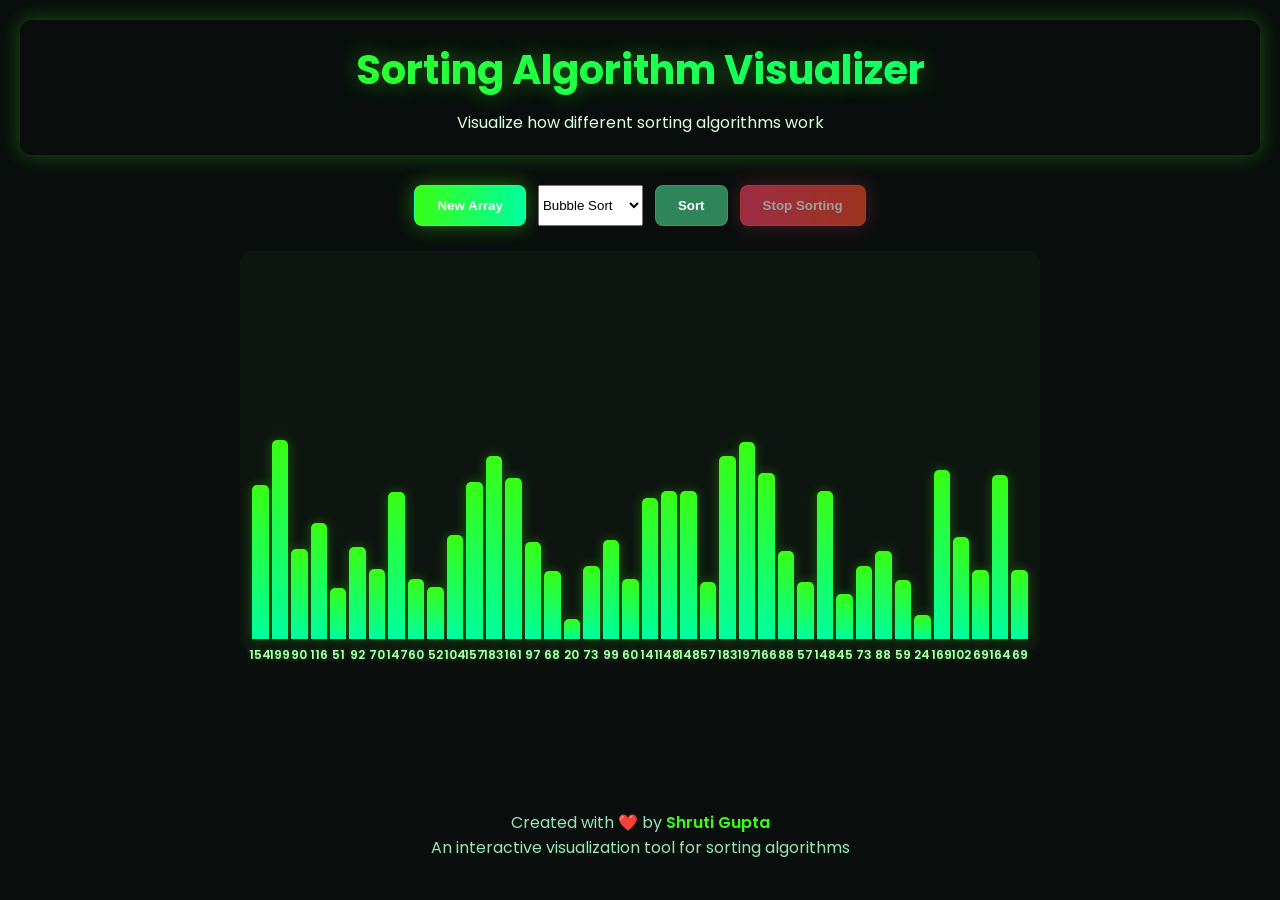
<file: index.html>
<!DOCTYPE html>
<html lang="en">

<head>
    
    <meta name="viewport" content="width=device-width, initial-scale=1.0">
    <title>Sorting Visualizer | Shruti Gupta</title>
    <link href="https://fonts.googleapis.com/css2?family=Poppins:wght@400;600;700&display=swap" rel="stylesheet">
    <link rel="stylesheet" href="style.css">
</head>
<body>
    <header>
        <h1>Sorting Algorithm Visualizer</h1>
        <p>Visualize how different sorting algorithms work</p>
    </header>

    <div class="controls">
        <button class="btn-primary" onclick="generateArray()">New Array</button>
        <select id="algoSelect">
            <option value="bubble">Bubble Sort</option>
            <option value="selection">Selection Sort</option>
            <option value="insertion">Insertion Sort</option>
            <option value="quick">Quick Sort</option>
            <option value="merge">Merge Sort</option>
        </select>
        <button onclick="startSorting()">Sort</button>
        <button class="btn-stop" onclick="stopSorting()" id="stopBtn" disabled>Stop Sorting</button>
    </div>

    <div class="bar-container" id="container"></div>

    <footer>
        <p>Created with ❤️ by <span class="creator">Shruti Gupta</span></p>
        <p>An interactive visualization tool for sorting algorithms</p>
    </footer>

    <script>
        let array = [];
        let isSorting = false;
        let shouldStop = false;
        let animationSpeed = 50;

        function generateArray() {
            if (isSorting) return;
            shouldStop = false;

            array = [];
            const container = document.getElementById('container');
            container.innerHTML = '';

            const size = Math.min(40, Math.floor(window.innerWidth / 20));
            for (let i = 0; i < size; i++) {
                array.push(Math.floor(Math.random() * 180) + 20);
                const bar = document.createElement('div');
                bar.className = 'bar';
                bar.style.height = `${array[i]}px`;
                bar.setAttribute('data-value', array[i]);
                container.appendChild(bar);
            }

            document.getElementById('stopBtn').disabled = true;
        }

        function stopSorting() {
            shouldStop = true;
            document.getElementById('stopBtn').disabled = true;
        }

        async function updateBars(comparing = [], swapping = [], sorted = [], pivot = -1) {
            if (shouldStop) throw new Error("Sorting stopped by user");

            const bars = document.querySelectorAll('.bar');

            bars.forEach((bar, i) => {
                bar.style.height = `${array[i]}px`;
                bar.setAttribute('data-value', array[i]);
                bar.className = 'bar';

                if (comparing.includes(i)) bar.classList.add('comparing');
                if (swapping.includes(i)) bar.classList.add('swapping');
                if (sorted.includes(i)) bar.classList.add('sorted');
                if (i === pivot) bar.classList.add('pivot');
            });

            await new Promise(r => setTimeout(r, animationSpeed));
        }

        function disableButtons(disable) {
            document.querySelectorAll('button').forEach(btn => {
                if (!btn.textContent.includes('New') && !btn.textContent.includes('Stop')) {
                    btn.disabled = disable;
                }
            });
            document.getElementById('stopBtn').disabled = !disable;
            isSorting = disable;
        }

        async function startSorting() {
            const algo = document.getElementById('algoSelect').value;
            switch (algo) {
                case 'bubble': await bubbleSort(); break;
                case 'selection': await selectionSort(); break;
                case 'insertion': await insertionSort(); break;
                case 'quick': await quickSort(); break;
                case 'merge': await mergeSort(); break;
            }
        }

        async function bubbleSort() {
            if (isSorting) return;
            shouldStop = false;
            disableButtons(true);
            try {
                for (let i = 0; i < array.length; i++) {
                    for (let j = 0; j < array.length - i - 1; j++) {
                        await updateBars([j, j + 1]);
                        if (array[j] > array[j + 1]) {
                            [array[j], array[j + 1]] = [array[j + 1], array[j]];
                            await updateBars([], [j, j + 1]);
                        }
                    }
                    await updateBars([], [], Array.from({ length: i + 1 }, (_, k) => array.length - 1 - k));
                }
            } catch (e) {
                console.log("Sorting stopped");
            } finally {
                disableButtons(false);
            }
        }

        async function selectionSort() {
            if (isSorting) return;
            shouldStop = false;
            disableButtons(true);
            try {
                for (let i = 0; i < array.length; i++) {
                    let min = i;
                    for (let j = i + 1; j < array.length; j++) {
                        await updateBars([min, j]);
                        if (array[j] < array[min]) min = j;
                    }
                    if (min !== i) {
                        [array[i], array[min]] = [array[min], array[i]];
                        await updateBars([], [i, min]);
                    }
                    await updateBars([], [], Array.from({ length: i + 1 }, (_, k) => k));
                }
            } catch (e) {
                console.log("Sorting stopped");
            } finally {
                disableButtons(false);
            }
        }

        async function insertionSort() {
            if (isSorting) return;
            shouldStop = false;
            disableButtons(true);
            try {
                for (let i = 1; i < array.length; i++) {
                    let j = i;
                    while (j > 0 && array[j] < array[j - 1]) {
                        await updateBars([j, j - 1]);
                        [array[j], array[j - 1]] = [array[j - 1], array[j]];
                        await updateBars([], [j, j - 1]);
                        j--;
                    }
                    await updateBars([], [], Array.from({ length: i + 1 }, (_, k) => k));
                }
            } catch (e) {
                console.log("Sorting stopped");
            } finally {
                disableButtons(false);
            }
        }

        async function quickSort() {
            if (isSorting) return;
            shouldStop = false;
            disableButtons(true);
            try {
                await _quickSort(0, array.length - 1);
                await updateBars([], [], Array.from({ length: array.length }, (_, i) => i));
            } catch (e) {
                console.log("Sorting stopped");
            } finally {
                disableButtons(false);
            }
        }

        async function _quickSort(low, high) {
            if (low < high) {
                const pi = await partition(low, high);
                await _quickSort(low, pi - 1);
                await _quickSort(pi + 1, high);
            }
        }

        async function partition(low, high) {
            const pivot = array[high];
            let i = low - 1;
            for (let j = low; j < high; j++) {
                await updateBars([j, high], [], [], high);
                if (array[j] < pivot) {
                    i++;
                    [array[i], array[j]] = [array[j], array[i]];
                    await updateBars([], [i, j], [], high);
                }
            }
            [array[i + 1], array[high]] = [array[high], array[i + 1]];
            await updateBars([], [i + 1, high], [], high);
            return i + 1;
        }

        async function mergeSort() {
            if (isSorting) return;
            shouldStop = false;
            disableButtons(true);
            try {
                await _mergeSort(0, array.length - 1);
                await updateBars([], [], Array.from({ length: array.length }, (_, i) => i));
            } catch (e) {
                console.log("Sorting stopped");
            } finally {
                disableButtons(false);
            }
        }

        async function _mergeSort(l, r) {
            if (l >= r) return;
            const m = Math.floor((l + r) / 2);
            await _mergeSort(l, m);
            await _mergeSort(m + 1, r);
            await merge(l, m, r);
        }

        async function merge(l, m, r) {
            const n1 = m - l + 1;
            const n2 = r - m;
            const L = new Array(n1), R = new Array(n2);

            for (let i = 0; i < n1; i++) L[i] = array[l + i];
            for (let j = 0; j < n2; j++) R[j] = array[m + 1 + j];

            let i = 0, j = 0, k = l;
            while (i < n1 && j < n2) {
                await updateBars([l + i, m + 1 + j]);
                if (L[i] <= R[j]) array[k++] = L[i++];
                else array[k++] = R[j++];
                await updateBars([], [k - 1]);
            }
            while (i < n1) array[k++] = L[i++];
            while (j < n2) array[k++] = R[j++];
        }

        generateArray();
    </script>
</body>
</html>
</file>
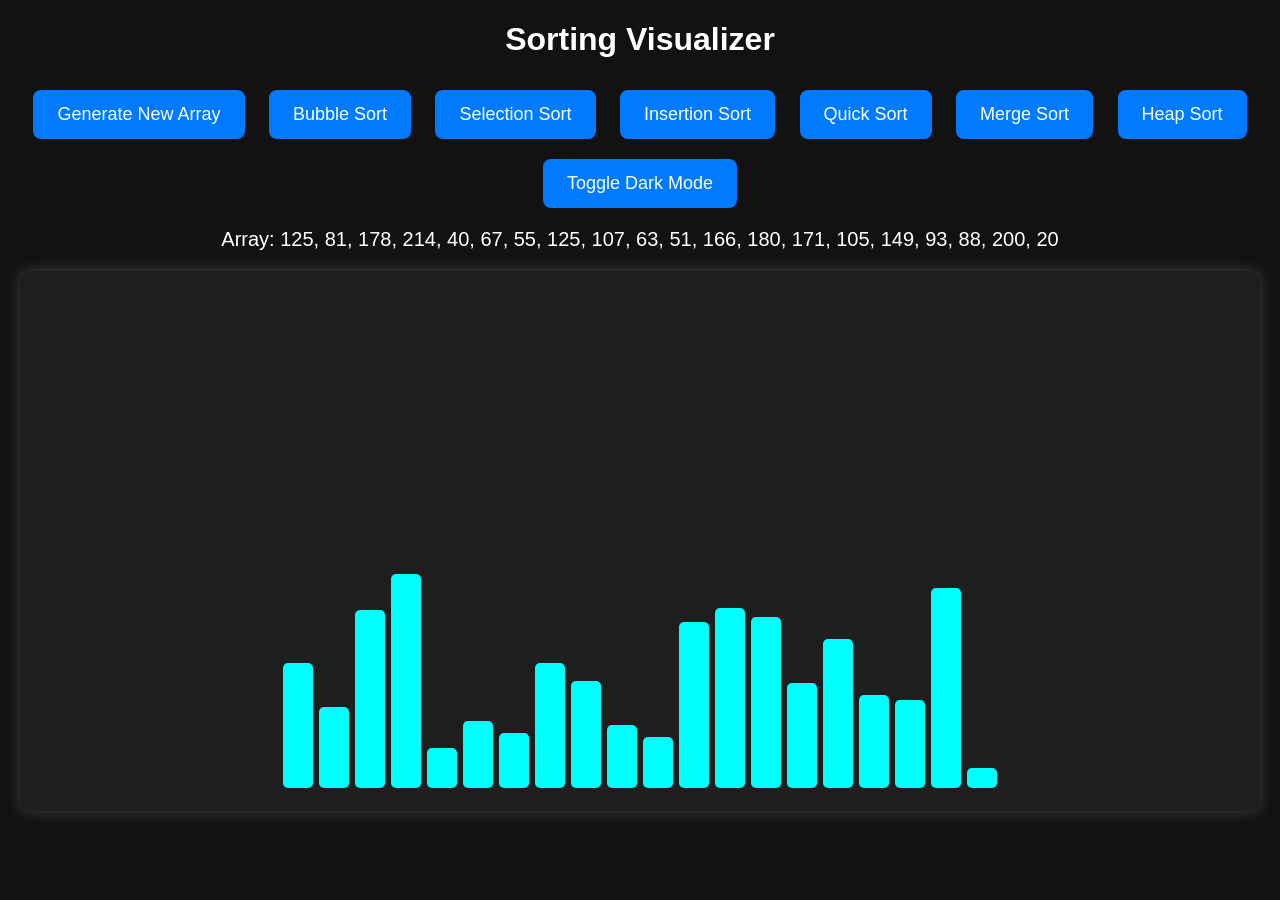
<file: Sortingproject.html>
<!DOCTYPE html>
<html lang="en">
<head>
    <meta charset="UTF-8">
    <meta name="viewport" content="width=device-width, initial-scale=1.0">
    <title>Sorting Visualizer</title>
    <style>
        body {
            font-family: Arial, sans-serif;
            background-color: #121212;
            color: white;
            text-align: center;
            transition: background 0.3s, color 0.3s;
        }
        .container {
            margin-top: 20px;
        }
        .bar-container {
            display: flex;
            justify-content: center;
            align-items: flex-end;
            height: 500px;
            width: 95%;
            margin: 20px auto;
            padding: 20px;
            background-color: #1e1e1e;
            border-radius: 10px;
            box-shadow: 0px 0px 15px rgba(255, 255, 255, 0.2);
        }
        .bar {
            width: 30px;
            margin: 3px;
            background-color: cyan;
            transition: height 0.3s, background-color 0.3s;
            border-radius: 5px;
        }
        button {
            margin: 10px;
            padding: 14px 24px;
            font-size: 18px;
            cursor: pointer;
            border: none;
            border-radius: 8px;
            background-color: #007BFF;
            color: white;
            transition: background 0.3s, transform 0.2s;
        }
        button:hover {
            background-color: #0056b3;
            transform: scale(1.05);
        }
        #array-display {
            margin-top: 10px;
            font-size: 20px;
        }
    </style>
</head>
<body>
    <h1>Sorting Visualizer</h1>
    <button onclick="generateArray()">Generate New Array</button>
    <button onclick="bubbleSort()">Bubble Sort</button>
    <button onclick="selectionSort()">Selection Sort</button>
    <button onclick="insertionSort()">Insertion Sort</button>
    <button onclick="quickSortWrapper()">Quick Sort</button>
    <button onclick="mergeSortWrapper()">Merge Sort</button>
    <button onclick="heapSort()">Heap Sort</button>
    <button onclick="toggleDarkMode()">Toggle Dark Mode</button>
    <div id="array-display"></div>
    <div class="bar-container" id="bar-container"></div>
    
    <script>
        let darkMode = true;
        let array = [];
        
        function generateArray() {
            const container = document.getElementById('bar-container');
            container.innerHTML = '';
            array = [];
            for (let i = 0; i < 20; i++) {
                array.push(Math.floor(Math.random() * 200) + 20);
            }
            document.getElementById('array-display').innerText = `Array: ${array.join(', ')}`;
            array.forEach(height => {
                const bar = document.createElement('div');
                bar.classList.add('bar');
                bar.style.height = `${height}px`;
                container.appendChild(bar);
            });
        }

        async function quickSort(arr, left, right) {
            if (left < right) {
                let pivotIndex = await partition(arr, left, right);
                await quickSort(arr, left, pivotIndex - 1);
                await quickSort(arr, pivotIndex + 1, right);
            }
        }

        async function partition(arr, left, right) {
            let pivot = arr[right];
            let i = left - 1;
            for (let j = left; j < right; j++) {
                if (arr[j] < pivot) {
                    i++;
                    [arr[i], arr[j]] = [arr[j], arr[i]];
                    updateBars(arr);
                    await new Promise(resolve => setTimeout(resolve, 100));
                }
            }
            [arr[i + 1], arr[right]] = [arr[right], arr[i + 1]];
            updateBars(arr);
            return i + 1;
        }

        async function mergeSort(arr, left, right) {
            if (left < right) {
                let mid = Math.floor((left + right) / 2);
                await mergeSort(arr, left, mid);
                await mergeSort(arr, mid + 1, right);
                await merge(arr, left, mid, right);
            }
        }

        async function merge(arr, left, mid, right) {
            let sortedArray = [...arr];
            let i = left, j = mid + 1, k = left;
            while (i <= mid && j <= right) {
                if (arr[i] < arr[j]) {
                    sortedArray[k++] = arr[i++];
                } else {
                    sortedArray[k++] = arr[j++];
                }
            }
            while (i <= mid) sortedArray[k++] = arr[i++];
            while (j <= right) sortedArray[k++] = arr[j++];
            for (let x = left; x <= right; x++) arr[x] = sortedArray[x];
            updateBars(arr);
            await new Promise(resolve => setTimeout(resolve, 100));
        }

        async function heapSort() {
            let bars = document.querySelectorAll('.bar');
            let n = bars.length;
            for (let i = Math.floor(n / 2) - 1; i >= 0; i--) {
                await heapify(bars, n, i);
            }
            for (let i = n - 1; i > 0; i--) {
                [bars[0].style.height, bars[i].style.height] = [bars[i].style.height, bars[0].style.height];
                await heapify(bars, i, 0);
                await new Promise(resolve => setTimeout(resolve, 100));
            }
        }

        async function heapify(bars, n, i) {
            let largest = i, left = 2 * i + 1, right = 2 * i + 2;
            if (left < n && parseInt(bars[left].style.height) > parseInt(bars[largest].style.height)) largest = left;
            if (right < n && parseInt(bars[right].style.height) > parseInt(bars[largest].style.height)) largest = right;
            if (largest !== i) {
                [bars[i].style.height, bars[largest].style.height] = [bars[largest].style.height, bars[i].style.height];
                await heapify(bars, n, largest);
            }
        }

        function updateBars(arr) {
            let bars = document.querySelectorAll('.bar');
            bars.forEach((bar, index) => {
                bar.style.height = `${arr[index]}px`;
            });
        }

        function quickSortWrapper() {
            quickSort(array, 0, array.length - 1);
        }

        function mergeSortWrapper() {
            mergeSort(array, 0, array.length - 1);
        }

        async function bubbleSort() {
            let bars = document.querySelectorAll('.bar');
            for (let i = 0; i < array.length - 1; i++) {
                for (let j = 0; j < array.length - i - 1; j++) {
                    if (array[j] > array[j + 1]) {
                        [array[j], array[j + 1]] = [array[j + 1], array[j]];
                        updateBars(array);
                        await new Promise(resolve => setTimeout(resolve, 100));
                    }
                }
            }
        }

        async function selectionSort() {
            for (let i = 0; i < array.length - 1; i++) {
                let minIndex = i;
                for (let j = i + 1; j < array.length; j++) {
                    if (array[j] < array[minIndex]) {
                        minIndex = j;
                    }
                }
                [array[i], array[minIndex]] = [array[minIndex], array[i]];
                updateBars(array);
                await new Promise(resolve => setTimeout(resolve, 100));
            }
        }

        async function insertionSort() {
            for (let i = 1; i < array.length; i++) {
                let key = array[i];
                let j = i - 1;
                while (j >= 0 && array[j] > key) {
                    array[j + 1] = array[j];
                    j--;
                    updateBars(array);
                    await new Promise(resolve => setTimeout(resolve, 100));
                }
                array[j + 1] = key;
                updateBars(array);
                await new Promise(resolve => setTimeout(resolve, 100));
            }
        }

        function updateBars(arr) {
            let bars = document.querySelectorAll('.bar');
            bars.forEach((bar, index) => {
                bar.style.height = `${arr[index]}px`;
            });
        }

        function toggleDarkMode() {
            darkMode = !darkMode;
            document.body.style.backgroundColor = darkMode ? '#121212' : 'white';
            document.body.style.color = darkMode ? 'white' : 'black';
        }
        
        generateArray();
    </script>
</body>
</html>
</file>
<file: style.css>
:root {
    --primary: #39ff14; /* Neon Green */
    --secondary: #00ff9f; /* Soft Glow Green */
    --accent: #2f855a; /* Deep Green Accent */
    --bg: #0a0f0d; /* Dark background for contrast */
    --bar-bg: linear-gradient(180deg, #39ff14, #00ff9f);
    --text-color: #e0ffe0;
}

* {
    margin: 0;
    padding: 0;
    box-sizing: border-box;
}

body {
    font-family: 'Poppins', sans-serif;
    background: var(--bg);
    color: var(--text-color);
    min-height: 100vh;
    display: flex;
    flex-direction: column;
    align-items: center;
    padding: 20px;
}

header {
    text-align: center;
    margin-bottom: 30px;
    width: 100%;
    padding: 20px 0;
    background: rgba(10, 15, 13, 0.85);
    border-radius: 12px;
    box-shadow: 0 0 20px rgba(57, 255, 20, 0.3);
}

h1 {
    font-size: 2.5rem;
    background: linear-gradient(90deg, var(--primary), var(--secondary));
    -webkit-background-clip: text;
    background-clip: text;
    color: transparent;
    margin-bottom: 10px;
    text-shadow: 0 0 25px rgba(57, 255, 20, 0.4);
}

.controls {
    display: flex;
    flex-wrap: wrap;
    justify-content: center;
    gap: 12px;
    margin-bottom: 25px;
    width: 100%;
    max-width: 800px;
}

button {
    padding: 12px 22px;
    background: var(--accent);
    border: 1px solid rgba(255, 255, 255, 0.1);
    border-radius: 8px;
    color: white;
    font-weight: 600;
    cursor: pointer;
    transition: all 0.3s ease;
    box-shadow: 0 4px 15px rgba(0, 0, 0, 0.25);
}

.btn-primary {
    background: linear-gradient(90deg, var(--primary), var(--secondary));
    box-shadow: 0 0 20px rgba(57, 255, 20, 0.4);
}

.btn-stop {
    background: linear-gradient(90deg, #ff416c, #ff4b2b);
    box-shadow: 0 0 20px rgba(255, 65, 108, 0.4);
}

button:hover {
    transform: translateY(-3px);
    filter: brightness(1.15);
    box-shadow: 0 0 25px rgba(57, 255, 20, 0.5);
}

button:disabled {
    opacity: 0.6;
    cursor: not-allowed;
    transform: none !important;
    filter: none;
}

.bar-container {
    height: 400px;
    width: 100%;
    max-width: 800px;
    display: flex;
    align-items: flex-end;
    justify-content: center;
    gap: 3px;
    padding: 12px;
    margin-bottom: 25px;
    background: rgba(20, 30, 20, 0.4);
    border-radius: 12px;
    box-shadow: 0 0 30px rgba(57, 255, 20, 0.15);
}


.bar {
    background: var(--bar-bg);
    width: 20px;
    border-radius: 5px 5px 0 0;
    transition: height 0.3s ease-out, background 0.2s ease, transform 0.2s ease;
    position: relative;
    box-shadow: 0 0 12px rgba(57, 255, 20, 0.3);
}

.bar::after {
    content: attr(data-value);
    position: absolute;
    bottom: -25px;
    left: 50%;
    transform: translateX(-50%);
    font-size: 12px;
    font-weight: 600;
    color: #adffb0;
    text-shadow: 0 0 5px rgba(57, 255, 20, 0.4);
}

/* Bar States */
.bar.comparing {
    background: linear-gradient(180deg, #7effb2, #b8ffd1);
    transform: scaleY(1.1);
}

.bar.swapping {
    background: linear-gradient(180deg, #9effc9, #57fcd2);
    transform: scaleY(1.2);
}

.bar.sorted {
    background: linear-gradient(180deg, #cbffda, #f0fff4);
    box-shadow: 0 0 10px rgba(144, 238, 144, 0.4);
}

.bar.pivot {
    background: linear-gradient(180deg, #d2ffb0, #a0ff77);
    transform: scaleY(1.15);
}

/* Footer */
footer {
    margin-top: auto;
    color: #9ae6b4;
    text-align: center;
    padding: 20px;
}

.creator {
    color: var(--primary);
    font-weight: 600;
}

/* Responsive */
@media (max-width: 600px) {
    .bar {
        width: 14px;
    }

    button {
        padding: 10px 14px;
        font-size: 14px;
    }

    h1 {
        font-size: 2rem;
    }
}
</file>
